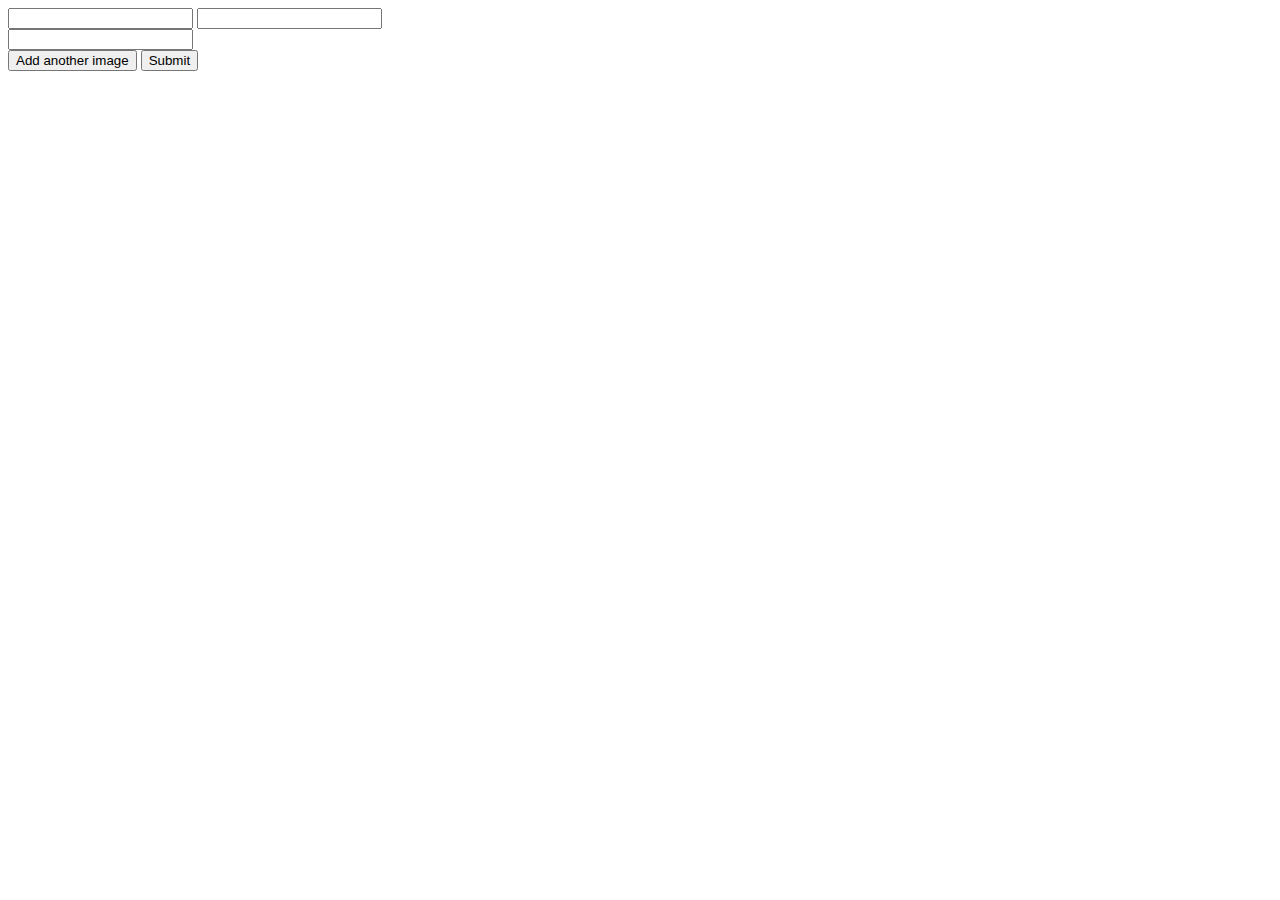
<file: form.html>
<!DOCTYPE html>
<html lang="en">
  <head>
    <meta charset="UTF-8" />
    <meta name="viewport" content="width=device-width, initial-scale=1.0" />
    <title>Form</title>
    <script src="js/form.js" defer></script>
  </head>
  <body>
    <form>
      <input name="unique" />
      <input name="another-unique" />
      <div class="media">
        <input name="media" type="url" />
      </div>
      <button type="button" class="add-media">Add another image</button>

      <button>Submit</button>
    </form>

    <pre></pre>
  </body>
</html>
</file>
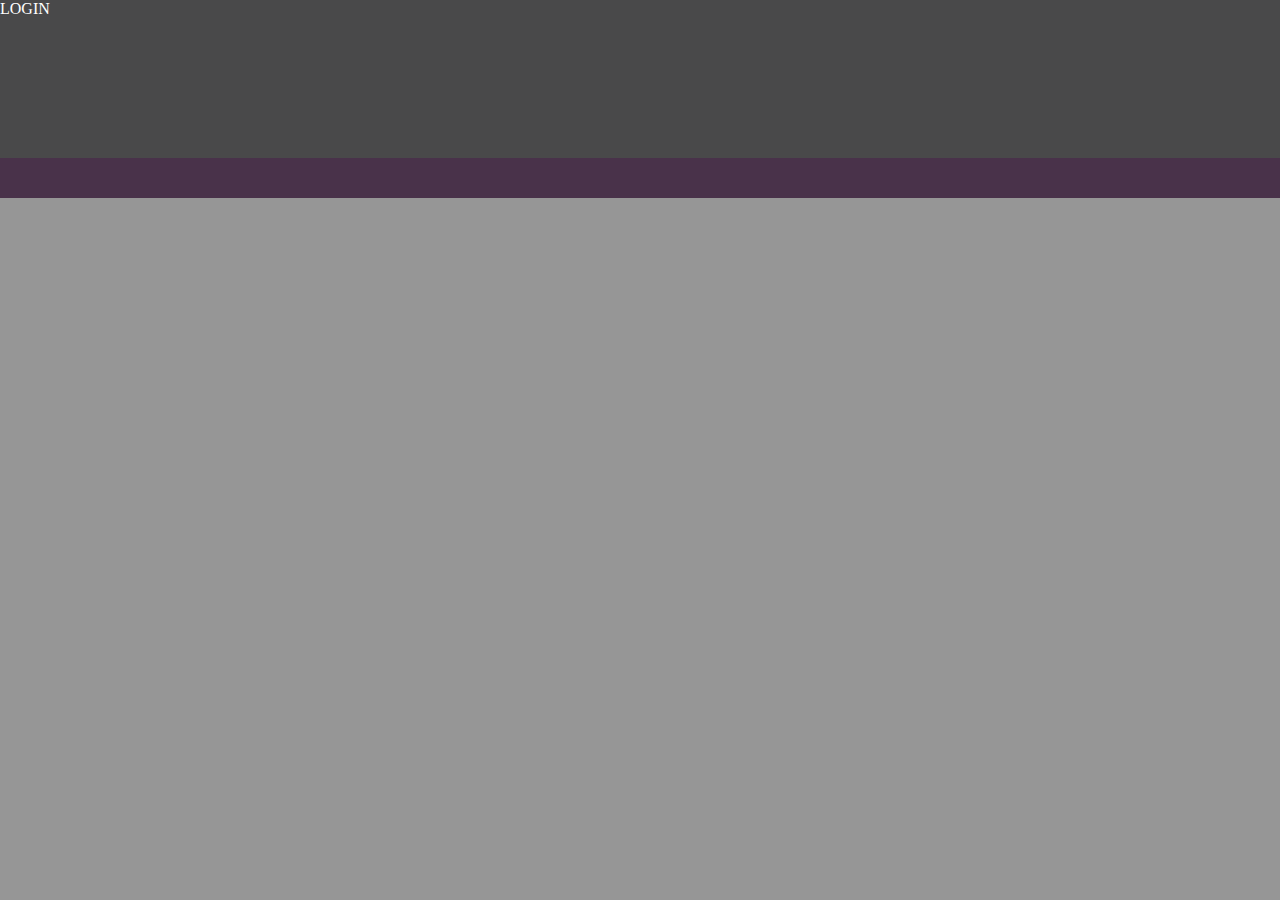
<file: registerFinish.html>
<!DOCTYPE html>
<html lang="en">
  <head>
    <meta charset="UTF-8" />
    <meta name="viewport" content="width=device-width, initial-scale=1.0" />
    <title>Document</title>
    <link rel="stylesheet" href="../styles/common.css" />
    <script src="scripts/registerFinish.js" defer></script>
  </head>
  <body>
    <div class="page-container">
      <header class="page-header">LOGIN</header>
      <main>
        <span id="access-token-span"></span>
      </main>
      <footer class="page-footer"></footer>
    </div>
  </body>
</html>
</file>
<file: styles/common.css>
html,
body {
  height: 100vh;
  color: #fff;
}

body {
  margin: 0;
}

.page-container {
  height: 100vh;
  background-color: #969696;
}

.page-header {
  background: rgb(73, 73, 74);
  height: 158px;
}

.page-footer {
  background: rgb(73, 50, 74);
  height: 40px;
}
</file>
